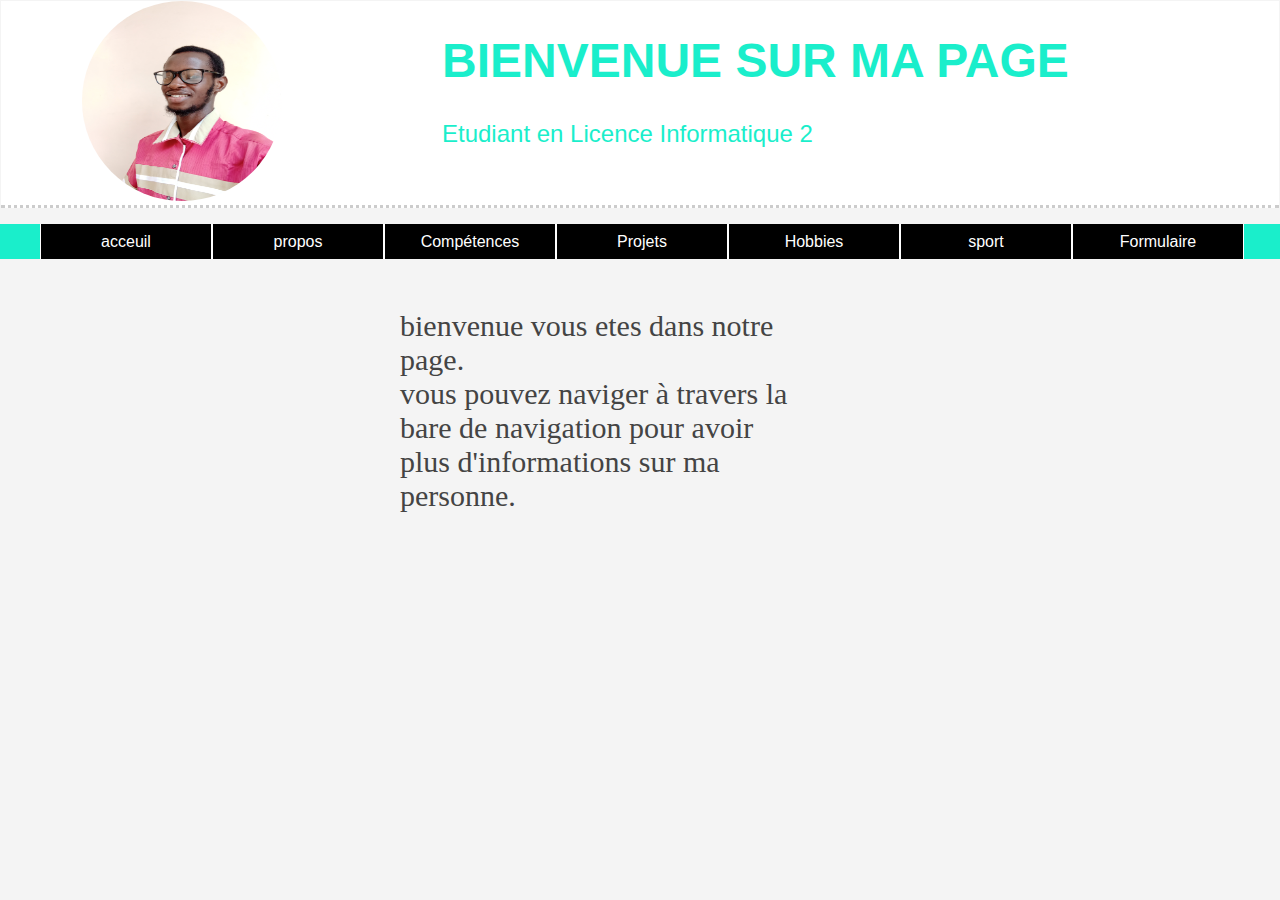
<file: examen/index.html>
<!DOCTYPE html>
<html lang="fr">
<head>
    <meta charset="UTF-8">
    <meta name="viewport" content="width=device-width, initial-scale=1.0">
    <title>Portfolio Personnel</title>
   <link rel="stylesheet" href="css/style.css">

</head>
<body>
    
    <header>
        <img src="IMAGES/IMG_20220420_084801_492.jpg" alt="HTML">
       
       
        <div id="entete">
            <h1>BIENVENUE SUR MA PAGE</h1>
            <p>
                Etudiant en Licence  Informatique 2
                
            </p>

        </div>

    </header>

    <nav>
        <ul>
            <li><a href="../html/index.html">acceuil</a></li>
            <li><a href="html/propos.html">propos</a></li>
            <li><a href="html/competence.html">Compétences</a></li>
            <li><a href="html/projet.html">Projets</a></li>
            <li><a href="html/hobbies.html">Hobbies</a></li>
            <li><a href="html/sport.html">sport</a></li>
            <li><a href="html/contact.html">Formulaire</a></li>
            
        </ul>
    </nav>
   

    <section>
       <div  id="guide">
        bienvenue vous etes dans notre page. <br>
        vous pouvez naviger à travers la bare de navigation pour avoir plus d'informations sur ma personne.
       </div>
      
            
            
        
           
    </section>

   

    

   

</body>
</html>
</file>
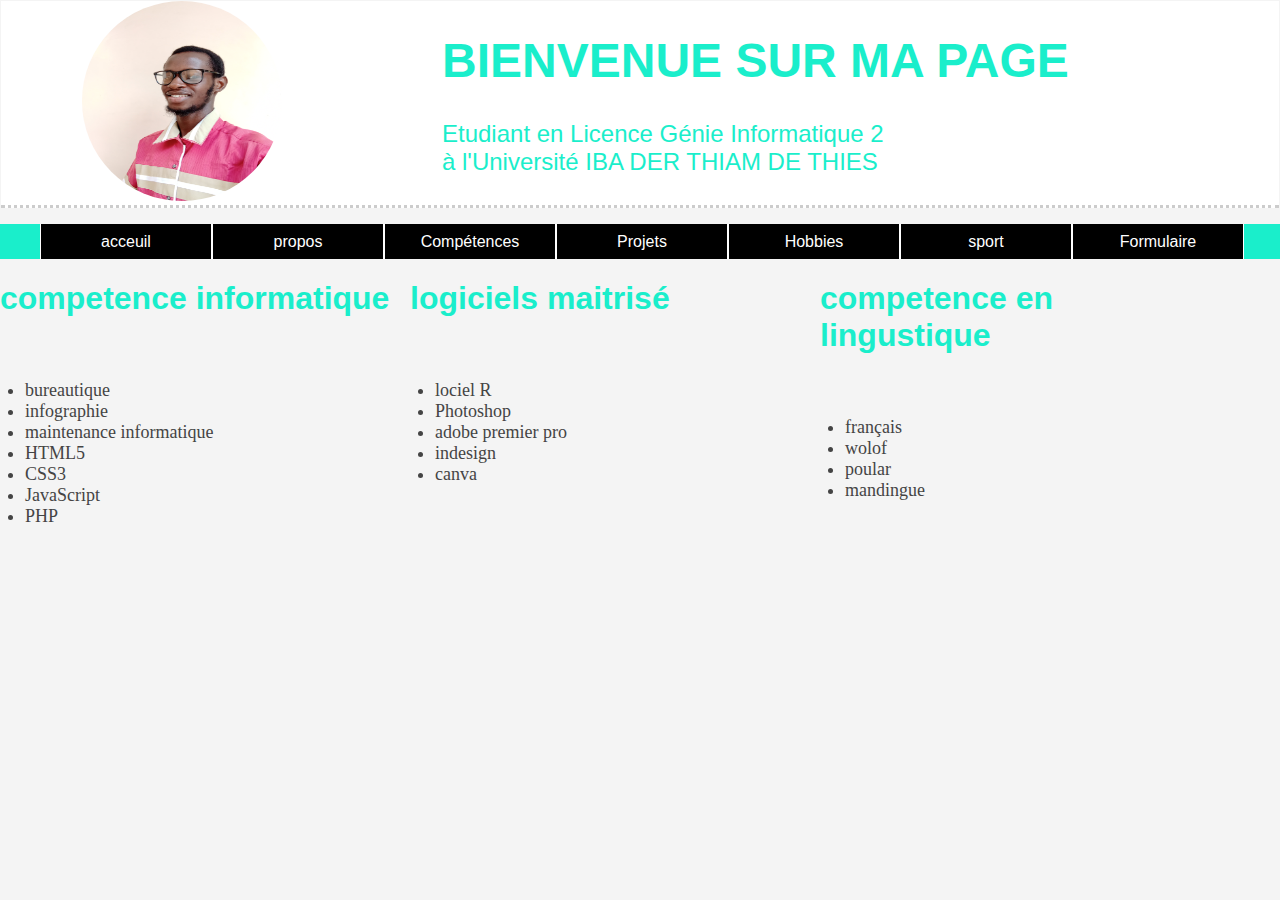
<file: examen/html/competence.html>
<!DOCTYPE html>
<html lang="en">
<head>
    <meta charset="UTF-8">
    <meta name="viewport" content="width=device-width, initial-scale=1.0">
    <title>A propos</title>
    <link rel="stylesheet" href="../css/style.css">
    
</head>
<body>
     <!-- En-tête du site -->
     <header>
        <img src="../IMAGES/IMG_20220420_084801_492.jpg" alt="HTML">
       
       
        <div id="entete">
            <h1> BIENVENUE SUR MA PAGE  </h1>
            <p>
                Etudiant en Licence Génie Informatique 2 <br>
                à l'Université IBA DER THIAM DE THIES
            </p>
        </div>
       
       

    </header>

    <nav>
        <ul>
            <li><a href="../index.html">acceuil</a></li>
            <li><a href="propos.html">propos</a></li>
            <li><a href="competence.html">Compétences</a></li>
            <li><a href="projet.html">Projets</a></li>
            <li><a href="hobbies.html">Hobbies</a></li>
            <li><a href="sport.html">sport</a></li>
            <li><a href="contact.html">Formulaire</a></li>
        </ul>
    </nav>

    <section>
        <div id="competence">
            <h1>competence informatique</h1>
            <ul>
                <li>bureautique</li>
                <li>infographie</li>
                <li>maintenance informatique</li>
                <li> HTML5</li>
                <li>CSS3</li>
                <li>JavaScript</li>
                <li>PHP</li>
           
            </ul>
        </div>
        <div id="logicils">
            <h1>logiciels maitrisé</h1>
            <ul>
                <li>lociel R</li>
                <li>Photoshop</li>
                <li>adobe premier pro</li>
                <li>indesign</li>
                <li>canva</li>
               
           
            </ul>
        </div>
        <div id="lingustique">
            <h1>competence en lingustique</h1>
            <ul>
                <li>français</li>
                <li>wolof</li>
                <li>poular</li>
                <li>mandingue</li>
           
            </ul>
        </div>
 
    </section>


</body>
</html>
</file>
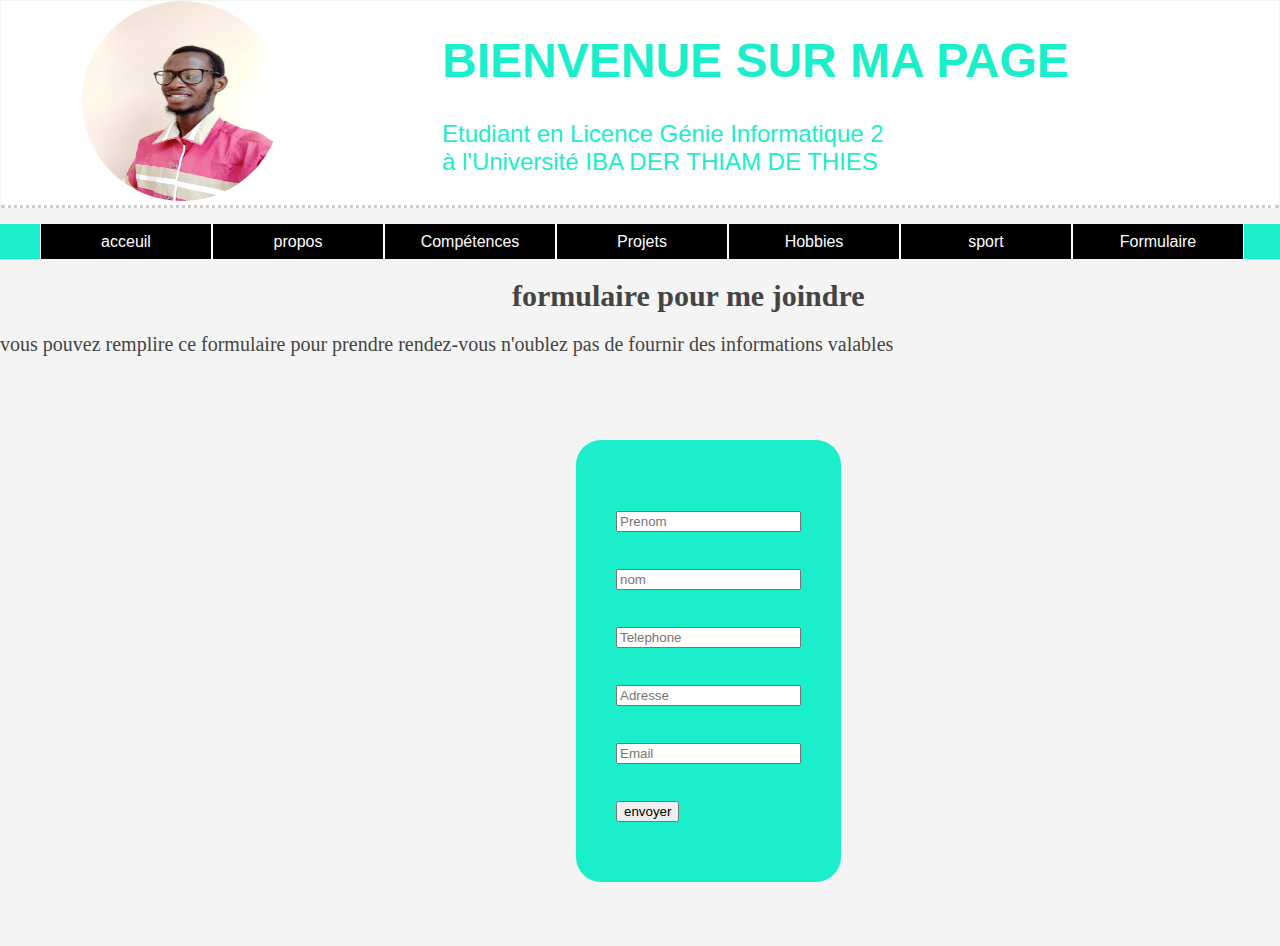
<file: examen/html/contact.html>
<!DOCTYPE html>
<html lang="en">
<head>
    <meta charset="UTF-8">
    <meta name="viewport" content="width=device-width, initial-scale=1.0">
    <title>A propos</title>
    <link rel="stylesheet" href="../css/style.css">
    
</head>
<body>
     <!-- En-tête du site -->
     <header>
        <img src="../IMAGES/IMG_20220420_084801_492.jpg" alt="HTML">
       
       
        <div id="entete">
            <h1> BIENVENUE SUR MA PAGE  </h1>
            <p>
                Etudiant en Licence Génie Informatique 2 <br>
                à l'Université IBA DER THIAM DE THIES
            </p>
        </div>
       
       

    </header>

    <nav>
        <ul>
            <li><a href="../index.html">acceuil</a></li>
            <li><a href="propos.html">propos</a></li>
            <li><a href="competence.html">Compétences</a></li>
            <li><a href="projet.html">Projets</a></li>
            <li><a href="hobbies.html">Hobbies</a></li>
            <li><a href="sport.html">sport</a></li>
            <li><a href="contact.html">Formulaire</a></li>
        </ul>
    </nav>
    <h1 id="formulaire">formulaire pour me joindre</h1>
    <p id="p1">vous pouvez remplire ce formulaire pour prendre rendez-vous
        n'oublez pas de fournir des informations valables

    </p>

    
        <form id="formulair">
            <label for="prenom"></label> <input type="text" id="prenom" placeholder="Prenom"> <br>
            <label for="nom"></label> <input type="text" id="nom" placeholder="nom" ><br>
            <label for="tel"></label> <input type="number" id="tel" placeholder="Telephone"><br>
            <label for="adresse"></label> <input type="text" id="adresse" placeholder="Adresse"> <br>
            <label for="mail"></label> <input type="email" id="mail" placeholder="Email"> <br>

            <button type="submit">envoyer</button>
            <p id="resultat"></p>
        </form>

       
        <script src="../css/javascrip.js" ></script>
</body>
</html>
</file>
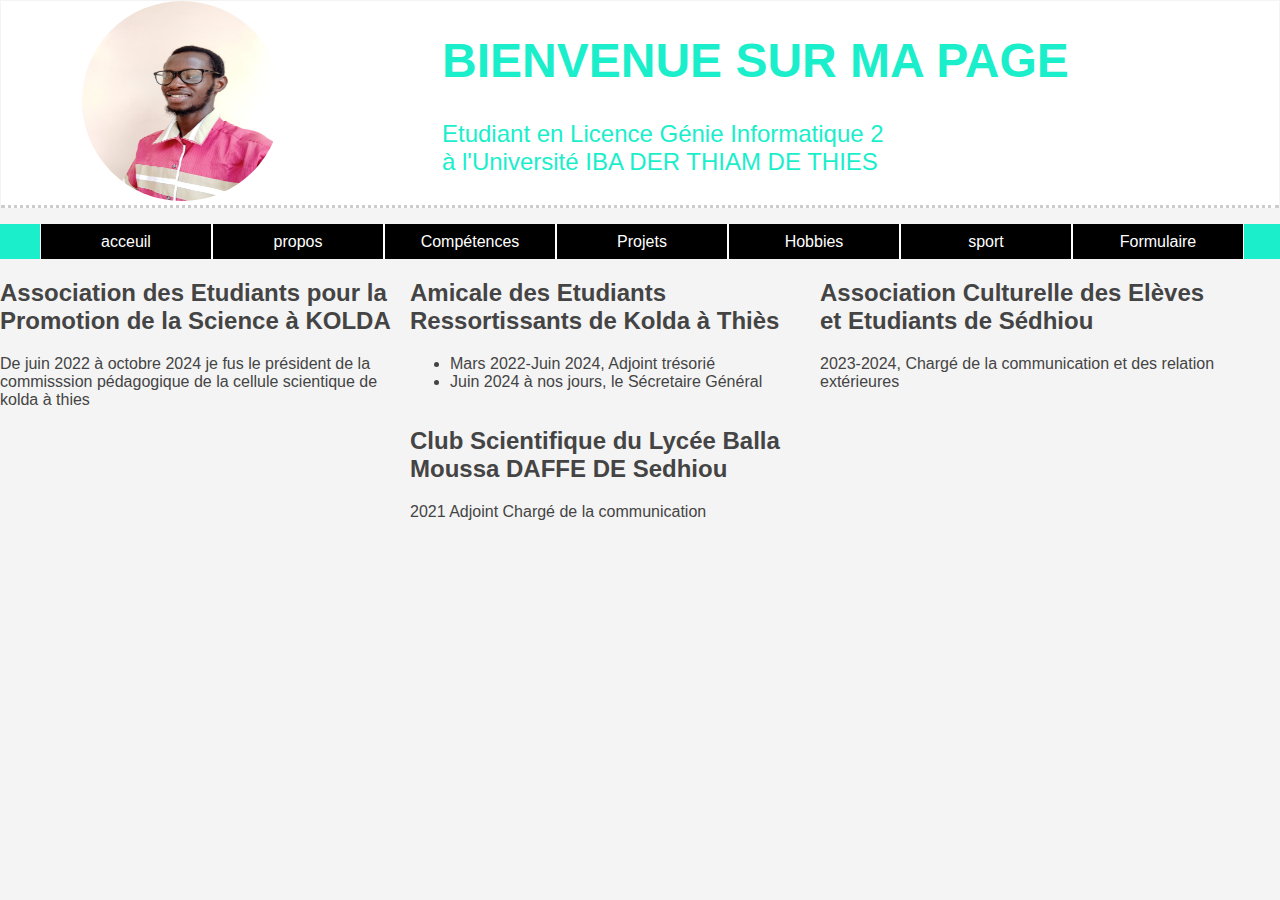
<file: examen/html/hobbies.html>
<!DOCTYPE html>
<html lang="en">
<head>
    <meta charset="UTF-8">
    <meta name="viewport" content="width=device-width, initial-scale=1.0">
    <title>A propos</title>
    <link rel="stylesheet" href="../css/style.css">
    
</head>
<body>
     <!-- En-tête du site -->
     <header>
        <img src="../IMAGES/IMG_20220420_084801_492.jpg" alt="HTML">
       
       
        <div id="entete">
            <h1> BIENVENUE SUR MA PAGE  </h1>
            <p>
                Etudiant en Licence Génie Informatique 2 <br>
                à l'Université IBA DER THIAM DE THIES
            </p>
        </div>
       
       

    </header>

    <nav>
        <ul>
            <li><a href="../index.html">acceuil</a></li>
            <li><a href="propos.html">propos</a></li>
            <li><a href="competence.html">Compétences</a></li>
            <li><a href="projet.html">Projets</a></li>
            <li><a href="hobbies.html">Hobbies</a></li>
            <li><a href="sport.html">sport</a></li>
            <li><a href="contact.html">Formulaire</a></li>
        </ul>
    </nav>
    <section>
        <div id="experiences">
            <h2>Association des Etudiants pour la Promotion de la Science à KOLDA</h2>
            <p>De juin 2022 à octobre 2024 je fus le président de la commisssion pédagogique de la cellule scientique de kolda à thies</p>

        </div>
        <div>
            <h2>Amicale des Etudiants Ressortissants de Kolda à Thiès</h2>
            <ul>
                <li>
                    Mars 2022-Juin 2024, Adjoint trésorié
                    
                </li>
                <li>
                   Juin 2024 à nos jours, le Sécretaire Général
                    
                </li>
            </ul>
        </div>
        <div>
            <h2>Association Culturelle des Elèves et Etudiants de Sédhiou</h2>
            <p>2023-2024, Chargé de la communication et des relation extérieures</p>
        </div>
        <div>
            <h2>Club Scientifique du Lycée Balla Moussa DAFFE DE Sedhiou</h2>
            <p>2021 Adjoint Chargé de la communication</p>
        </div>

    </section>



</body>
</html>
</file>
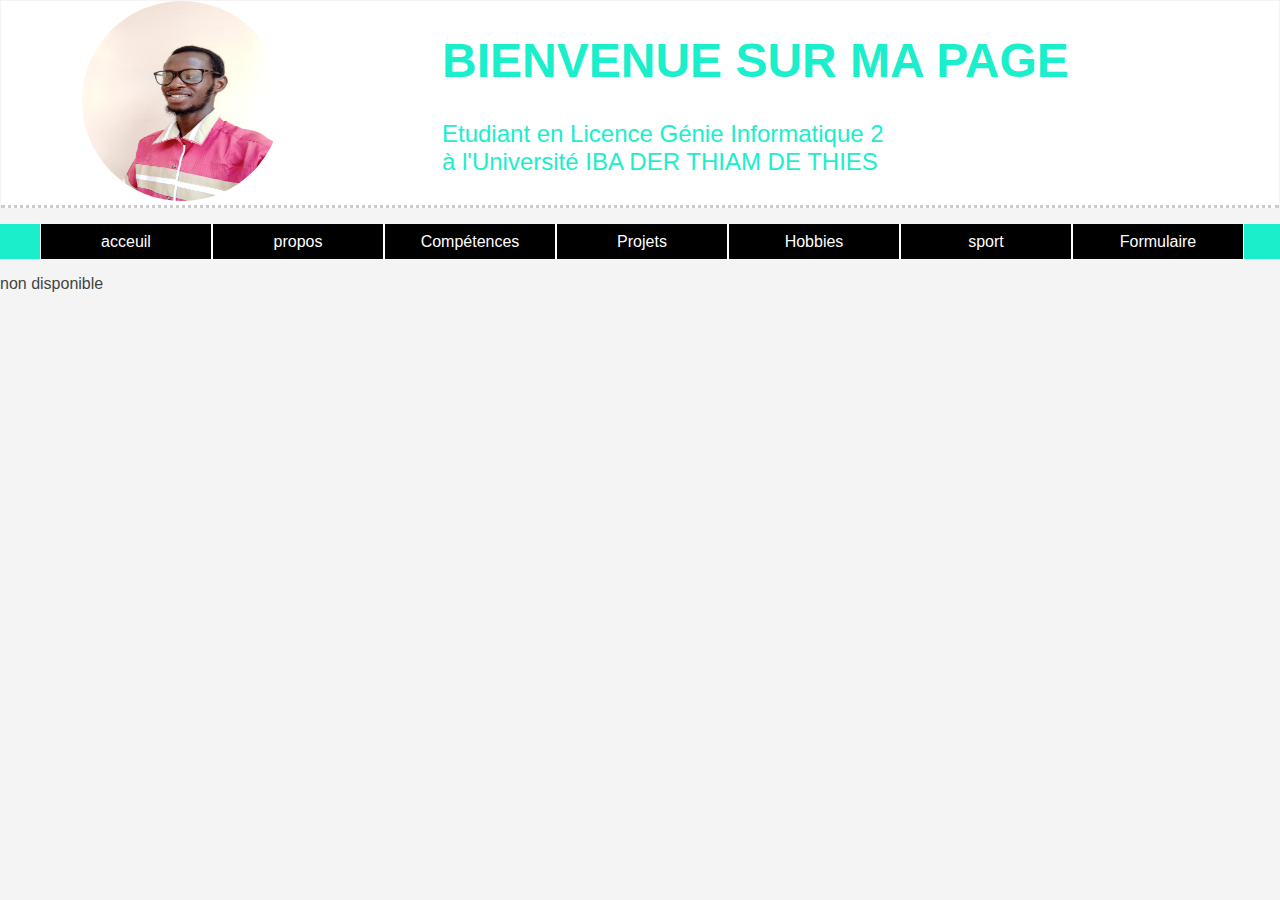
<file: examen/html/projet.html>
<!DOCTYPE html>
<html lang="en">
<head>
    <meta charset="UTF-8">
    <meta name="viewport" content="width=device-width, initial-scale=1.0">
    <title>A propos</title>
    <link rel="stylesheet" href="../css/style.css">
    
</head>
<body>
     <!-- En-tête du site -->
     <header>
        <img src="../IMAGES/IMG_20220420_084801_492.jpg" alt="HTML">
       
       
        <div id="entete">
            <h1> BIENVENUE SUR MA PAGE  </h1>
            <p>
                Etudiant en Licence Génie Informatique 2 <br>
                à l'Université IBA DER THIAM DE THIES
            </p>
        </div>
       
       

    </header>

    <nav>
        <ul>
            <li><a href="../index.html">acceuil</a></li>
            <li><a href="../html/propos.html">propos</a></li>
            <li><a href="../html/competence.html">Compétences</a></li>
            <li><a href="../html/projet.html">Projets</a></li>
            <li><a href="../html/hobbies.html">Hobbies</a></li>
            <li><a href="../html/sport.html">sport</a></li>
            <li><a href="../html/contact.html">Formulaire</a></li>
        </ul>
    </nav>

    <section>
        <p id="projet">non disponible</p>
    </section>
</body>
</html>
</file>
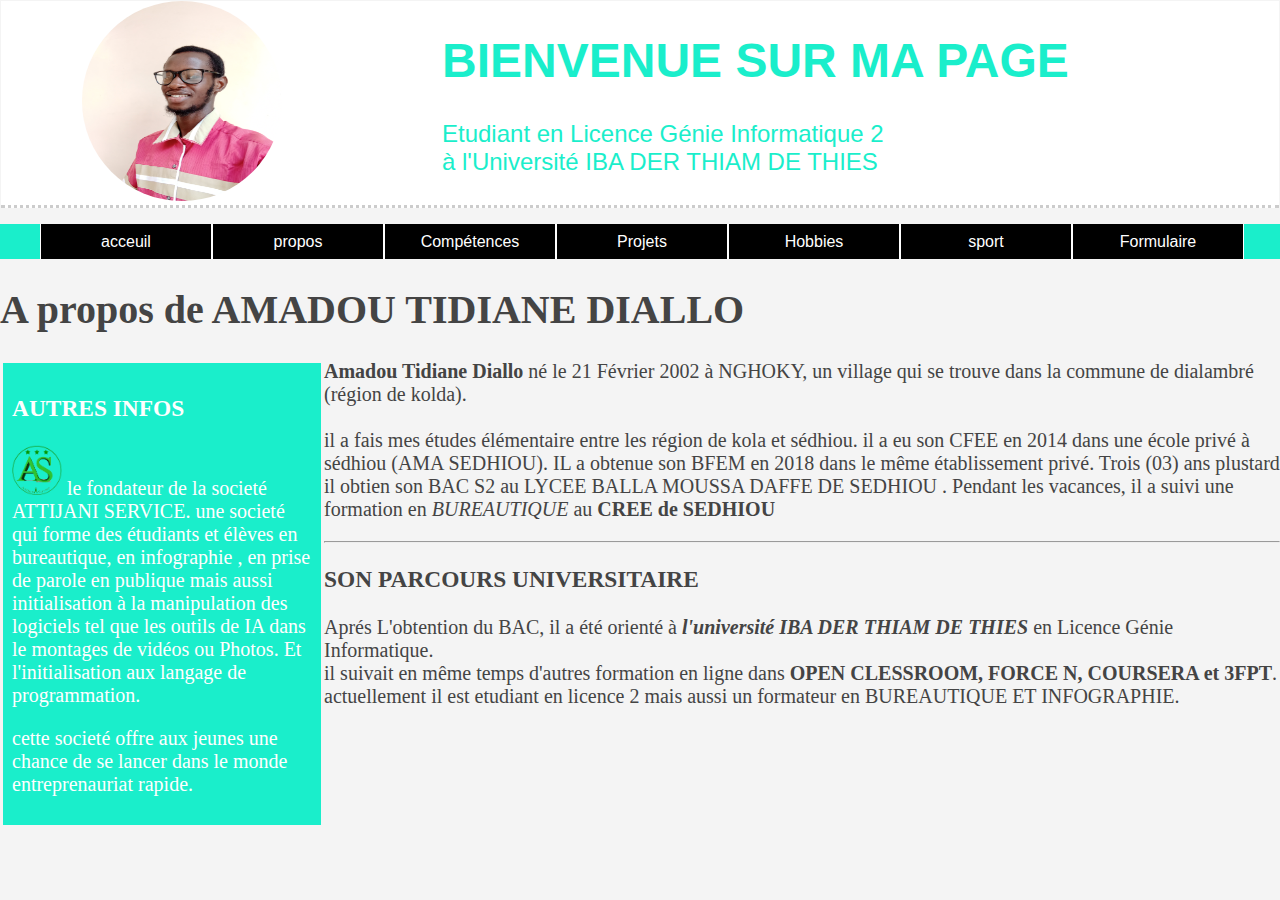
<file: examen/html/propos.html>
<!DOCTYPE html>
<html lang="en">
<head>
    <meta charset="UTF-8">
    <meta name="viewport" content="width=device-width, initial-scale=1.0">
    <title>A propos</title>
    <link rel="stylesheet" href="../css/style.css">
    
</head>
<body>
     <!-- En-tête du site -->
     <header>
        <img src="../IMAGES/IMG_20220420_084801_492.jpg" alt="HTML">
       
       
        <div id="entete">
            <h1> BIENVENUE SUR MA PAGE  </h1>
            <p>
                Etudiant en Licence Génie Informatique 2 <br>
                à l'Université IBA DER THIAM DE THIES
            </p>
        </div>
       
       

    </header>

    <nav>
        <ul>
            <li><a href="../index.html">acceuil</a></li>
            <li><a href="propos.html">propos</a></li>
            <li><a href="competence.html">Compétences</a></li>
            <li><a href="projet.html">Projets</a></li>
            <li><a href="hobbies.html">Hobbies</a></li>
            <li><a href="sport.html">sport</a></li>
            <li><a href="contact.html">Formulaire</a></li>
        </ul>
    </nav>
    <section id="apropos">
        <h1>A propos de AMADOU TIDIANE DIALLO</h1>
        <aside id="main_aside">
            <h3>AUTRES INFOS</h3>
            <P>
                <img src="../IMAGES/logos.png"  alt="logo de service">
                le fondateur de la societé ATTIJANI SERVICE. une societé qui forme des étudiants et élèves en bureautique, en infographie
                , en prise de parole en publique mais aussi initialisation à la manipulation des logiciels
                tel que les outils de IA dans le montages de vidéos ou Photos. Et l'initialisation aux langage de programmation.
          
           </P>
           <p>
            cette societé offre aux jeunes une chance de se lancer dans le monde entreprenauriat rapide.
           </p>
          
        </aside>
        <p id="bibliographie1">
          <STRong> Amadou Tidiane Diallo</STRong> né le 21 Février 2002 à NGHOKY,
           un village qui se trouve dans la commune de dialambré 
           (région de kolda). <br><br>

           il a fais mes études élémentaire entre les région de kola et sédhiou.
           il a eu son CFEE en 2014 dans une école privé à sédhiou (AMA SEDHIOU).
           IL a obtenue son BFEM en 2018 dans le même établissement privé.
           Trois (03) ans plustard il obtien son BAC S2 au LYCEE BALLA MOUSSA DAFFE DE SEDHIOU . Pendant les vacances,
           il a suivi une formation en <em>BUREAUTIQUE</em> au <strong>CREE de SEDHIOU</strong> <br> <hr>
      
        </p>
        <h3>SON PARCOURS UNIVERSITAIRE</h3>
        <p id="bibliographie2">
            
            Aprés L'obtention du BAC, il a été orienté à <em><strong>l'université IBA DER THIAM DE THIES</strong> </em> en Licence Génie Informatique. 
            <br> il suivait en même temps d'autres formation en ligne dans <strong>OPEN CLESSROOM, FORCE N, COURSERA et 3FPT</strong>. 
            actuellement il est etudiant en licence 2 mais aussi un formateur en BUREAUTIQUE ET INFOGRAPHIE.
            <br> <br>
        </p>
       
        

       
    </section>
</body>
</html>
</file>
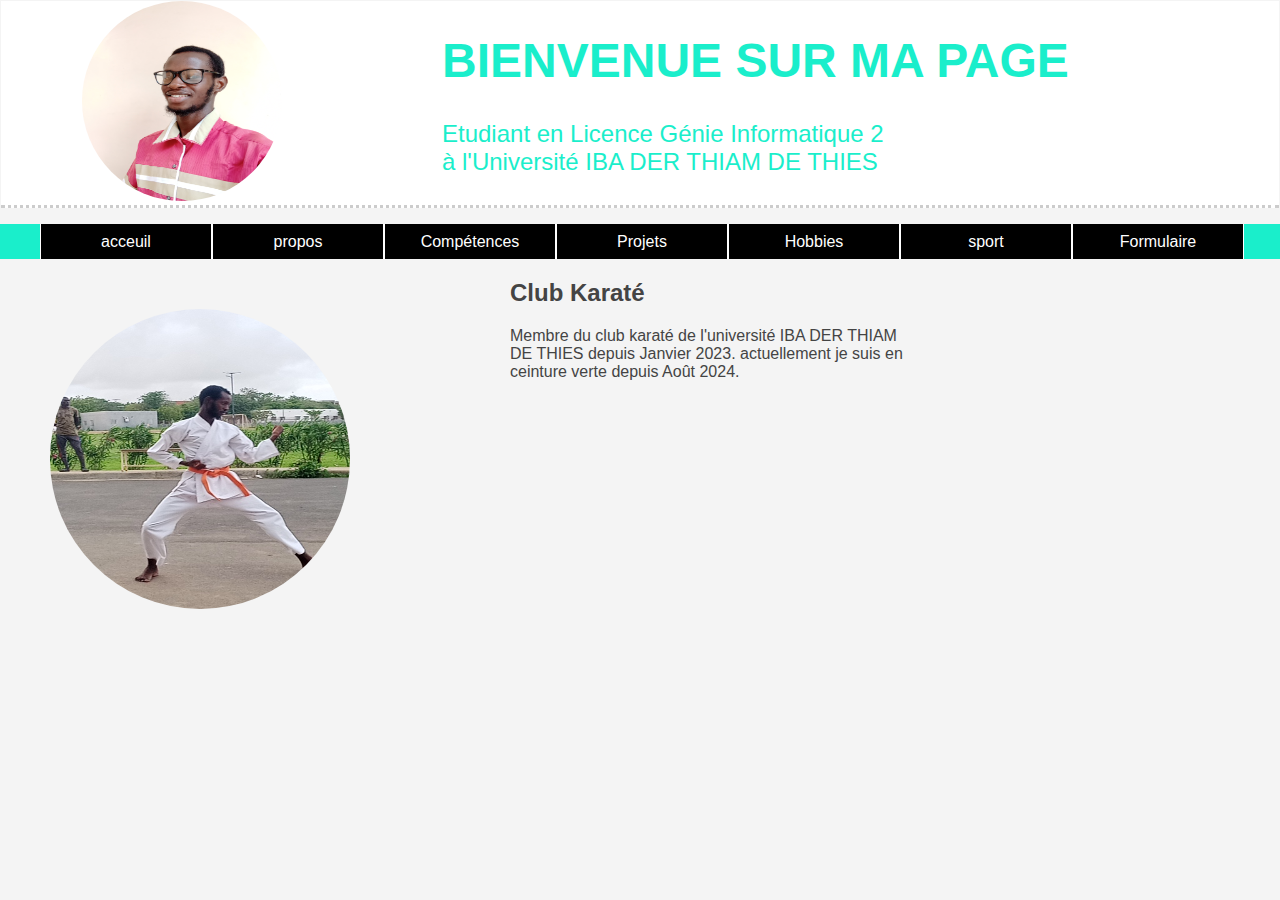
<file: examen/html/sport.html>
<!DOCTYPE html>
<html lang="en">
<head>
    <meta charset="UTF-8">
    <meta name="viewport" content="width=device-width, initial-scale=1.0">
    <title>A propos</title>
    <link rel="stylesheet" href="../css/style.css">
    
</head>
<body>
     <!-- En-tête du site -->
     <header>
        <img src="../IMAGES/IMG_20220420_084801_492.jpg" alt="HTML">
       
       
        <div id="entete">
            <h1> BIENVENUE SUR MA PAGE  </h1>
            <p>
                Etudiant en Licence Génie Informatique 2 <br>
                à l'Université IBA DER THIAM DE THIES
            </p>
        </div>
       
       

    </header>

    <nav>
        <ul>
            <li><a href="../index.html">acceuil</a></li>
            <li><a href="propos.html">propos</a></li>
            <li><a href="competence.html">Compétences</a></li>
            <li><a href="projet.html">Projets</a></li>
            <li><a href="hobbies.html">Hobbies</a></li>
            <li><a href="sport.html">sport</a></li>
            <li><a href="contact.html">Formulaire</a></li>
        </ul>
    </nav>
    <section>
        <div  id="sport">
            <img src="../IMAGES/IMG_20240809_192500_8.jpg" alt="Moi">
           
        </div>
        <div>
            <h2>Club Karaté</h2>
            <p>Membre du club karaté de l'université IBA DER THIAM DE THIES depuis Janvier 2023. actuellement je suis en ceinture verte
                depuis Août 2024. 
            </p>

        </div>
    </section>


</body>
</html>
</file>
<file: examen/css/style.css>
body{
    font-family: 'Trebuchet MS', 'Lucida Sans Unicode', 'Lucida Grande', 'Lucida Sans', Arial, sans-serif;
    font-weight: normal 100%;
    color: #444444;
    background-color: #f4f4f4;
    padding: 0 0 2em 0;
    margin: 0;
}

header{

    background-color: white;
    border-bottom: 3px dotted #ccc;
    margin: 1px;
    padding: 0 9em;

}
#entete{
  font-size: 1.5em;
   float: left;
   color: #1aeecb;
   position: relative;
   left: 30%;
} 

header img{
   position: relative;
   left: -690px;
    margin-right: 3em;
    width:200px;
    height: 200px;
    border-radius: 100px;
    
}



/* navigation*/

nav{
    background-color: #1aeecb;
    height: 35px;
}
nav li{
    float: left;
    width: 170px;
    height: 35px;
    background-color: black;
    text-align: center;
    border-left: 1px solid white;
    border-right: 1px solid white;
    line-height: 35px;
    list-style: none;
   

}
nav li a{
    color: white;
    text-decoration: none;
    display: block;
}
nav li a:hover{
    background-color: #1aeecb;
    color: white;
}

#main_aside{
    margin-top: 5px;
    float: left;
    width: 300px;
    background-color: #1aeecb;
    padding:9px ;
    color: white;
    margin: 3px;
}
#main_aside img{
    width: 50px;
}




/* index*/
#guide{
    float: left;
    position: relative;
    left: 400px;
    top: 50px;
    font-family: 'Times New Roman', Times, serif;
    font-size: 30px;
}



/* competences*/
section div{
    
    float: left;
    width: 410px;
}
section div h1{
    color: #1aeecb;
}

#competence  ul{
   
   float: left;
   border-radius: 10px;
  padding: 25px;
    
}
#competence  ul li{
   font-size: 18px;
   font-family: 'Times New Roman', Times, serif;   
 }

#logicils  ul{ 
    float: left;
    border-radius: 10px;
    padding: 25px;
   
     
 }
 #logicils  ul li{
    font-size: 18px;
    font-family: 'Times New Roman', Times, serif;
     
  }

  #autre  ul{
    
    float: left;
    border-radius: 10px;
    padding: 25px;
     
 }
 #autre  ul li{
    color: #fff;
    font-size: 18px;
    font-family: 'Times New Roman', Times, serif;
     
  }
  
  #lingustique  ul{
    
    float: left;
    border-radius: 10px;
    padding: 25px;
     
 }
 #lingustique  ul li{
   
    font-size: 18px;
    font-family: 'Times New Roman', Times, serif;
     
  }





  /* contact*/

form{
    font-family: 'Times New Roman', Times, serif;
    font-size: 50px;
    float: left;
    background-color: #1aeecb;
    margin:5%;
   position: relative;
   left: 40%;
   padding: 40px;
   border-radius: 25px;
}
#formulaire{
    font-family: 'Times New Roman', Times, serif;
    font-size: 30px;
    position: relative;
    left: 40%;
}
#p1{
    font-family: 'Times New Roman', Times, serif;
    font-size: 20px;
   
   
}
#resultat{
    color: #f30e0e;
    font-family: 'Times New Roman', Times, serif;
    font-size: 14px;
    font-style: normal;
    
}



/* sport*/

#sport{
    float: left;
    margin: 50px;
}
#sport img{
    border-radius: 400px;
    margin-right: 3em;
    height: 300px;
    width: 300px;


}






/* A PROPOS*/

#apropos{
    font-family: 'Times New Roman', Times, serif;
    font-size: 20px;
}

#bibliographie1{
    font-size: 20px;
    
  
}

#bibliographie2{
    font-size: 20px;
}
</file>
